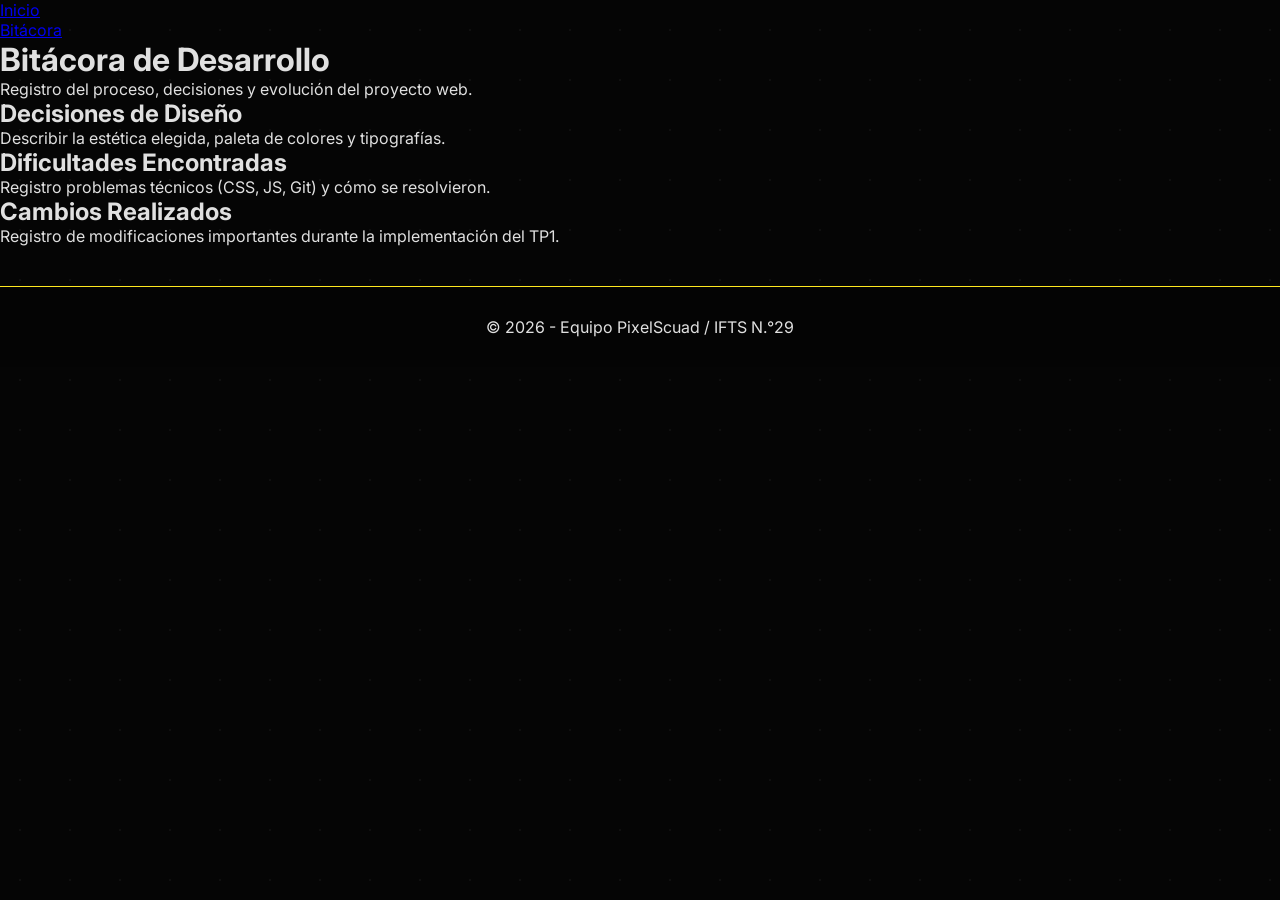
<file: bitacora.html>
<!DOCTYPE html>
<html lang="es">
<head>
    <meta charset="UTF-8">
    <meta name="viewport" content="width=device-width, initial-scale=1.0">
    <title>Bitácora de Desarrollo - TP1</title>
    <link href="https://fonts.googleapis.com/css2?family=Inter:wght@400;700&display=swap" rel="stylesheet">
    <link rel="stylesheet" href="css/style.css">
</head>
<body>

    <header>
        <nav>
            <ul>
                <li><a href="index.html">Inicio</a></li>
                <li><a href="bitacora.html">Bitácora</a></li>
            </ul>
        </nav>
    </header>

    <main>
        <h1>Bitácora de Desarrollo</h1>
        <p>Registro del proceso, decisiones y evolución del proyecto web.</p>

        <section class="bitacora-seccion">
            <h2>Decisiones de Diseño</h2>
            <p>Describir la estética elegida, paleta de colores y tipografías.</p>
        </section>

        <section class="bitacora-seccion">
            <h2>Dificultades Encontradas</h2>
            <p>Registro problemas técnicos (CSS, JS, Git) y cómo se resolvieron.</p>
        </section>

        <section class="bitacora-seccion">
            <h2>Cambios Realizados</h2>
            <p>Registro de modificaciones importantes durante la implementación del TP1.</p>
        </section>
    </main>

    <footer>
        <p>&copy; 2026 - Equipo PixelScuad / IFTS N.°29</p>
    </footer>

    <script src="js/main.js"></script>
</body>
</html>
</file>
<file: css/style.css>
/* ========== RESET Y BASE ========== */
* {
    margin: 0;
    padding: 0;
    box-sizing: border-box;
}

body {
    background: #050505;
    font-family: 'Inter', sans-serif;
    color: #e0e0e0;
}

/* Fondo de galaxia unificado para todo el sitio */
body::before {
    content: '';
    position: fixed;
    top: 0;
    left: 0;
    width: 100%;
    height: 100%;
    background-image: radial-gradient(1px 1px at 20px 30px, rgba(255,255,255,0.15), transparent);
    background-size: 50px 50px;
    pointer-events: none;
    z-index: 0;
}

/* Todo el contenido por encima del fondo */
header, main, footer, .seccion-galaxia, #interaccion-galactica {
    position: relative;
    z-index: 1;
}

/* Imágenes responsivas PERO con excepción para logos */
img {
    max-width: 100%;
    height: auto;
}

/* Logos con tamaño original */
.navbar-section-picture img {
    max-width: none;
    height: 40px;
    width: auto;
}

.navbar-section-picture:first-child img {
    height: 35px;
}

/* ========== NAVBAR - VERSIÓN CORREGIDA (CON CAJA NEGRA) ========== */
.navbar {
    position: fixed;
    top: 0;
    left: 0;
    width: 100%;
    background: transparent;  /* El navbar es transparente para que se vea la caja negra detrás */
    border-bottom: 2px solid #FFE81F;
    padding: 10px 30px;
    display: flex;
    justify-content: space-between;
    align-items: center;
    z-index: 9999;
    flex-wrap: wrap;
}

/* CAJA NEGRA SÓLIDA DETRÁS DEL MENÚ - TAPA EL CRAWL */
.navbar::before {
    content: '';
    position: absolute;
    top: 0;
    left: 0;
    width: 100%;
    height: 100%;
    background: #000000;  /* Negro sólido 100% opaco */
    z-index: -1;
    pointer-events: none;  /* No interfiere con los clicks */
}

.navbar-section {
    display: flex;
    align-items: center;
    gap: 15px;
}

.menu-principal {
    display: flex;
    list-style: none;
    gap: 10px;
    flex-wrap: wrap;
    margin: 0;
    padding: 0;
}

.menu-principal a {
    color: white;
    text-decoration: none;
    padding: 12px 20px;
    font-weight: bold;
    text-transform: uppercase;
    font-family: 'Exo 2', sans-serif;
    transition: all 0.3s;
}

.menu-principal a:hover {
    background-color: #FFE81F;
    color: black;
    border-radius: 4px;
}

/* Submenú */
.has-submenu {
    position: relative;
}

.submenu {
    display: none;
    position: absolute;
    background: rgba(26, 26, 26, 0.98);
    backdrop-filter: blur(5px);
    border: 1px solid #FFE81F;
    top: 100%;
    right: 0;
    min-width: 160px;
    list-style: none;
    z-index: 1000;
    padding: 5px 0;
}

.has-submenu:hover .submenu {
    display: block;
}

.submenu li a {
    padding: 8px 15px;
    text-transform: none;
}

/* ========== SECCIÓN CRAWL ========== */
#presentacion {
    position: relative;
    height: 75vh;
    perspective: 400px;
    overflow: hidden;
    background: transparent;
    z-index: 1;
}

.crawl {
    position: absolute;
    bottom: -100%;
    width: 100%;
    text-align: center;
    color: #feda4a;
    font-size: 2.5rem;
    font-family: 'Pathway Gothic One', sans-serif;
    transform-origin: 50% 100%;
    transform: rotateX(20deg);
    animation: crawl 20s linear infinite;
    line-height: 1.4;
    letter-spacing: 0;
}

/* Mejoras de tamaño para títulos y textos dentro del crawl */
.crawl h1 {
    font-size: 4rem;
    margin-bottom: 30px;
}

.crawl h2 {
    font-size: 2.8rem;
    margin-top: 40px;
    margin-bottom: 20px;
}

.crawl p {
    font-size: 2rem;
    margin: 15px 0;
}

.crawl li {
    font-size: 1.8rem;
    margin: 12px 0;
}

/* Listas dentro del crawl SIN puntitos y bien espaciadas */
.crawl ul {
    list-style: none;
    padding: 0;
    margin: 20px 0;
}

.crawl li {
    list-style: none;
    margin: 10px 0;
}

@keyframes crawl {
    0% { bottom: -100%; transform: rotateX(20deg) translateZ(0); }
    100% { bottom: 200%; transform: rotateX(25deg) translateZ(-300px); }
}

/* ========== SECCIÓN TARJETAS ========== */
.seccion-galaxia {
    padding: 80px 20px 60px;
    background: transparent;
    position: relative;
    margin-top: 20px;
}

.titulo-galaxia {
    text-align: center;
    font-family: 'Pathway Gothic One', sans-serif;
    font-size: 3rem;
    color: #FFE81F;
    text-shadow: 0 0 10px #FFE81F, 0 0 20px #ff8c00;
    letter-spacing: 4px;
    margin-bottom: 50px;
}

.contenedor-tarjetas {
    display: flex;
    flex-wrap: wrap;
    justify-content: center;
    gap: 30px;
    max-width: 1400px;
    margin: 0 auto;
}

.tarjeta {
    background: rgba(10, 10, 20, 0.85);
    backdrop-filter: blur(8px);
    border-radius: 20px;
    padding: 25px 20px;
    width: 260px;
    text-align: center;
    border: 1px solid rgba(255, 232, 31, 0.4);
    transition: all 0.3s ease;
    position: relative;
    overflow: hidden;
}

.tarjeta:hover {
    transform: translateY(-10px);
    border-color: #FFE81F;
    box-shadow: 0 10px 30px rgba(255, 232, 31, 0.3);
}

/* Marco láser decorativo */
.tarjeta::before {
    content: '';
    position: absolute;
    top: 0;
    left: 0;
    width: 100%;
    height: 2px;
    background: linear-gradient(90deg, transparent, #FFE81F, #ff6600, #FFE81F, transparent);
    transform: translateX(-100%);
    transition: transform 0.5s;
}

.tarjeta:hover::before {
    transform: translateX(100%);
}

.avatar {
    width: 130px;
    height: 130px;
    border-radius: 50%;
    object-fit: cover;
    border: 3px solid #FFE81F;
    margin-bottom: 15px;
    box-shadow: 0 0 15px rgba(255, 232, 31, 0.5);
}

.tarjeta h3 {
    font-size: 1.6rem;
    color: #FFE81F;
    margin: 10px 0;
    font-family: 'Pathway Gothic One', sans-serif;
}

.rol {
    font-size: 0.85rem;
    color: #ccc;
    margin: 10px 0;
    line-height: 1.4;
    min-height: 65px;
}

.habilidades-mini {
    display: flex;
    flex-wrap: wrap;
    gap: 8px;
    justify-content: center;
    margin: 15px 0;
}

.habilidades-mini span {
    background: rgba(255, 232, 31, 0.15);
    border: 1px solid #FFE81F;
    border-radius: 20px;
    padding: 4px 12px;
    font-size: 0.7rem;
    font-weight: bold;
    color: #FFE81F;
}

.btn-hipersalto {
    display: inline-block;
    background: linear-gradient(135deg, #FFE81F, #ff6600);
    color: #0a0a0a;
    text-decoration: none;
    padding: 10px 20px;
    border-radius: 30px;
    font-weight: bold;
    font-size: 0.8rem;
    transition: all 0.3s;
    margin-top: 10px;
}

.btn-hipersalto:hover {
    transform: scale(1.05);
    box-shadow: 0 0 15px #FFE81F;
}

/* Botón interactivo */
#interaccion-galactica {
    text-align: center;
    padding: 50px 20px;
    background: transparent;
}

.boton-sable {
    background: rgba(26, 26, 46, 0.9);
    border: 2px solid #FFE81F;
    color: #FFE81F;
    font-size: 1.2rem;
    padding: 15px 30px;
    border-radius: 50px;
    cursor: pointer;
    font-weight: bold;
    transition: all 0.3s;
    backdrop-filter: blur(5px);
}

.boton-sable:hover {
    background: #FFE81F;
    color: #0a0a0a;
    box-shadow: 0 0 20px #FFE81F;
}

.mensaje-laser {
    margin-top: 20px;
    font-size: 1.1rem;
    color: #ffb347;
    font-family: 'Pathway Gothic One', sans-serif;
}

/* ========== RESPONSIVE ========== */
/* Móviles (400px) */
@media (max-width: 400px) {
    .navbar {
        flex-direction: column;
        gap: 10px;
    }
    .menu-principal {
        justify-content: center;
    }
    .titulo-galaxia {
        font-size: 2rem;
    }
    .tarjeta {
        width: 90%;
    }
    .crawl {
        font-size: 1rem;
        line-height: 1.3;
    }
    .crawl h1 { font-size: 1.8rem; }
    .crawl h2 { font-size: 1.4rem; }
    .crawl p { font-size: 1rem; }
    .crawl li { font-size: 0.9rem; }
}

/* Tablets (900px) */
@media (min-width: 401px) and (max-width: 900px) {
    .contenedor-tarjetas {
        gap: 20px;
    }
    .tarjeta {
        width: 280px;
    }
    .crawl {
        font-size: 1.5rem;
    }
    .crawl h1 { font-size: 2.5rem; }
    .crawl h2 { font-size: 1.8rem; }
    .crawl p { font-size: 1.3rem; }
    .crawl li { font-size: 1.2rem; }
}

/* Escritorio (1200px) */
@media (min-width: 901px) {
    .contenedor-tarjetas {
        gap: 40px;
    }
    .tarjeta {
        width: 280px;
    }
    .crawl {
        font-size: 2.5rem;
    }
}

footer {
    background: rgba(5, 5, 5, 0.95);
    text-align: center;
    padding: 30px;
    border-top: 1px solid #FFE81F;
    margin-top: 40px;
}

footer ul {
    list-style: none;
    display: flex;
    justify-content: center;
    gap: 20px;
    flex-wrap: wrap;
    margin: 15px 0;
    padding: 0;
}

footer a {
    color: #FFE81F;
    text-decoration: none;
}

footer a:hover {
    text-decoration: underline;
}
</file>
